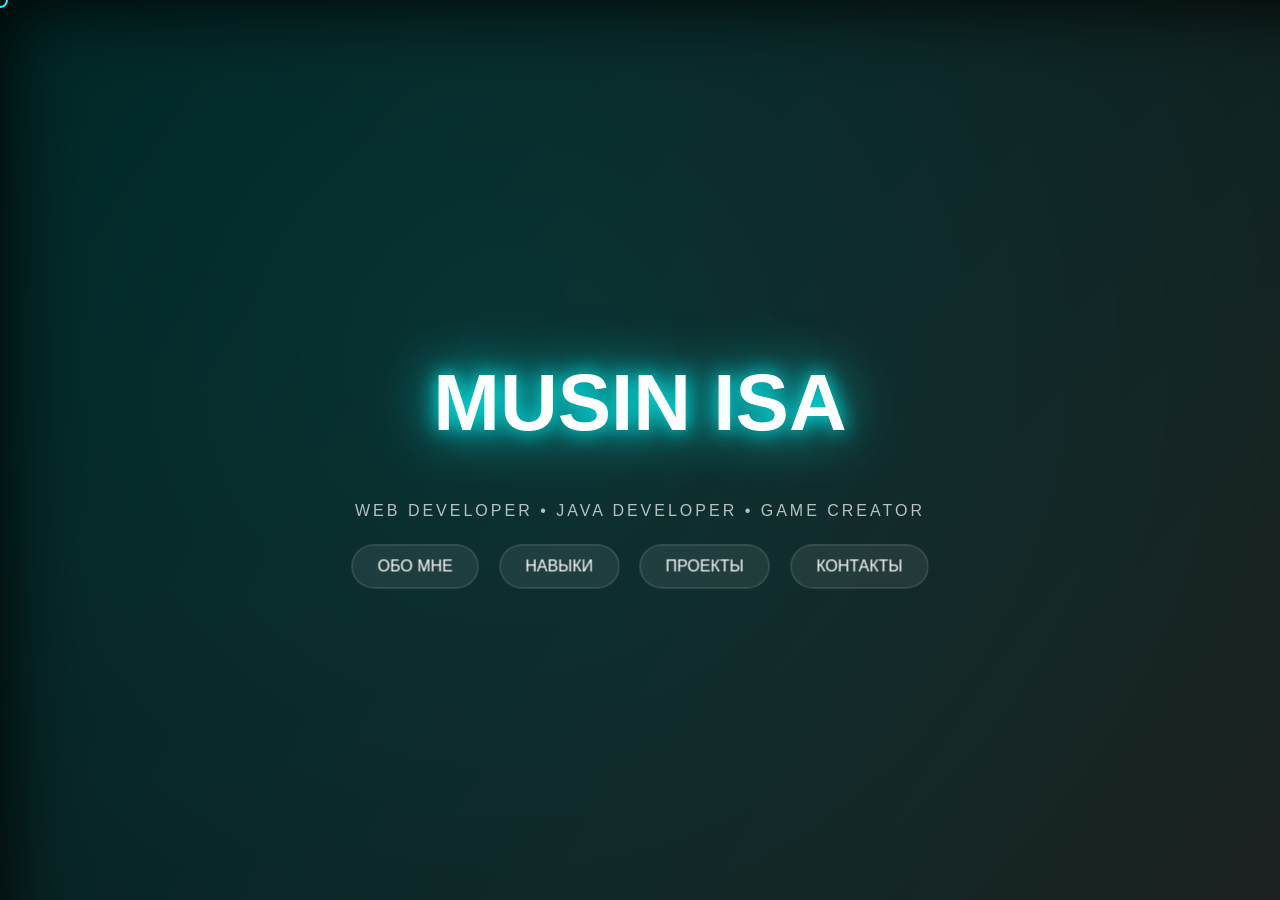
<file: index.html>
<!DOCTYPE html>
<html lang="en">

<head>
<meta charset="UTF-8">
<title>MUSIN ISA</title>
<link rel="stylesheet" href="style.css">
</head>

<body>

<div class="bg"></div>

<div class="center">

<h1 class="neon reveal" data-i18n="name">MUSIN ISA</h1>

<p class="subtitle2 reveal" data-i18n="subtitle">
WEB DEVELOPER • JAVA DEVELOPER • GAME CREATOR
</p>

<div class="buttons reveal">

<a href="about.html" data-i18n="about">ОБО МНЕ</a>
<a href="skills.html" data-i18n="skills">НАВЫКИ</a>
<a href="projects.html" data-i18n="projects">ПРОЕКТЫ</a>
<a href="contact.html" data-i18n="contact">КОНТАКТЫ</a>

</div>

</div>

<div class="cursor"></div>



</body>
</html>
</file>
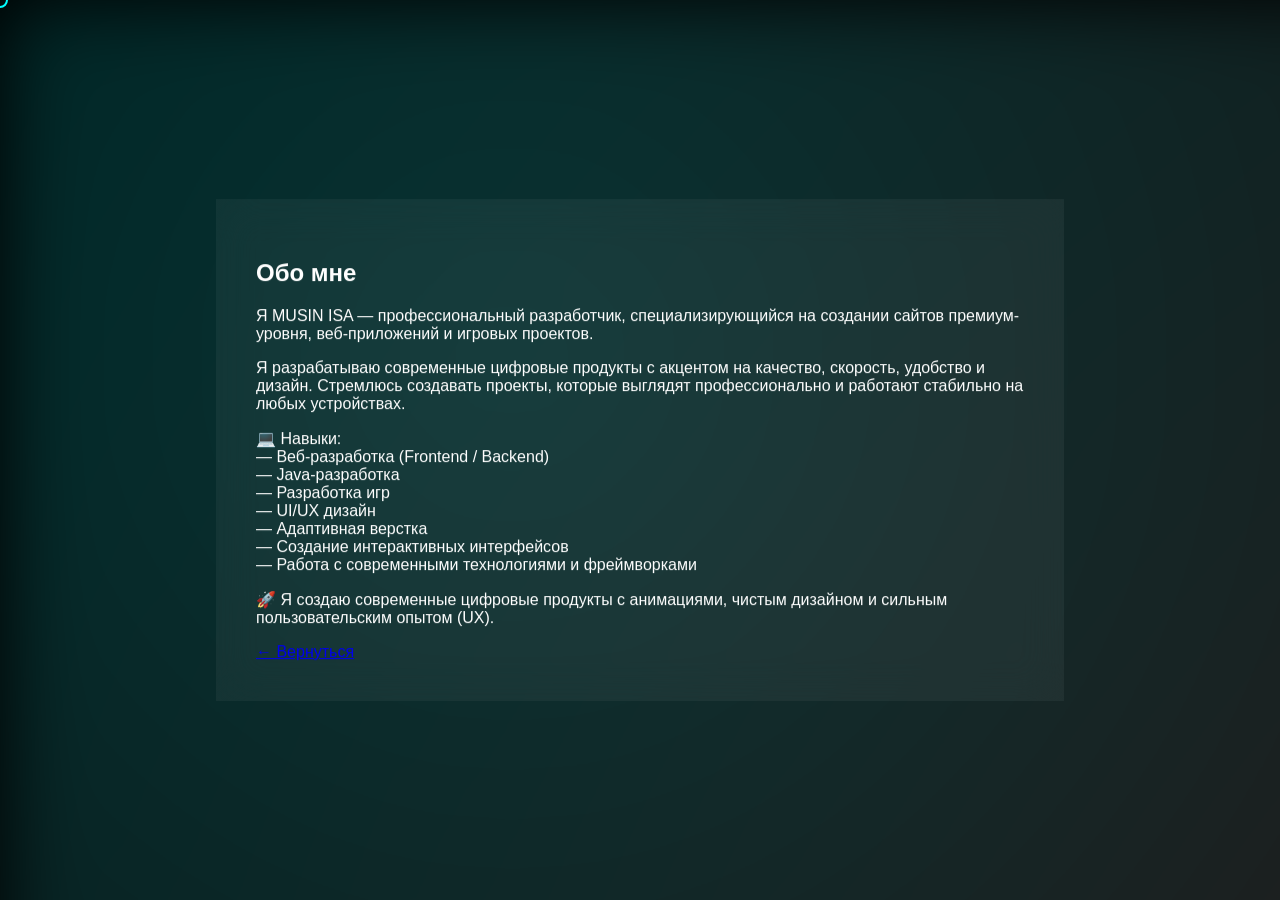
<file: about.html>
<!DOCTYPE html>
<html lang="en">
<head>
<meta charset="UTF-8">
<title>About</title>
<link rel="stylesheet" href="style.css">
</head>
<body>

<div class="bg"></div>

<div class="card">
  <h2 data-i18n="about">Обо мне</h2>

  <p>
Я MUSIN ISA — профессиональный разработчик, специализирующийся на создании сайтов премиум-уровня,
веб-приложений и игровых проектов.
</p>

<p>
Я разрабатываю современные цифровые продукты с акцентом на качество, скорость, удобство и дизайн.
Стремлюсь создавать проекты, которые выглядят профессионально и работают стабильно на любых устройствах.
</p>

<p>
💻 Навыки:
<br>— Веб-разработка (Frontend / Backend)
<br>— Java-разработка
<br>— Разработка игр
<br>— UI/UX дизайн
<br>— Адаптивная верстка
<br>— Создание интерактивных интерфейсов
<br>— Работа с современными технологиями и фреймворками
</p>

  <p>
   🚀 Я создаю современные цифровые продукты с анимациями, чистым дизайном и сильным пользовательским опытом (UX).
  </p>

  <a href="index.html">← Вернуться</a>
</div>

<div class="cursor"></div>

<script src="script.js"></script>
</body>
</html>
</file>
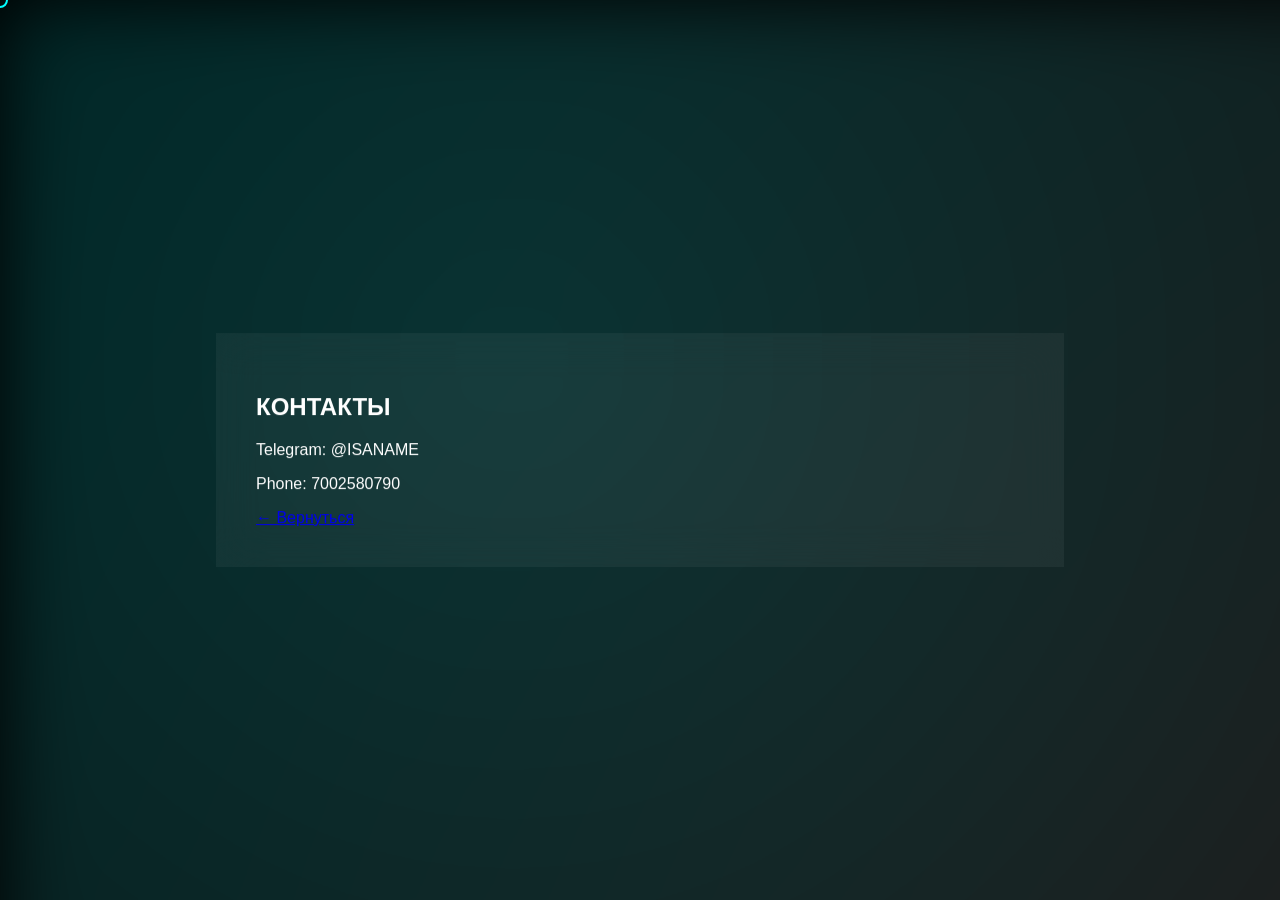
<file: contact.html>
<!DOCTYPE html>
<html lang="en">
<head>
<meta charset="UTF-8">
<title>КОНТАКТЫ</title>
<link rel="stylesheet" href="style.css">
</head>
<body>

<div class="bg"></div>

<div class="card">
  <h2>КОНТАКТЫ</h2>

  <p>Telegram: @ISANAME</p>
  <p>Phone: 7002580790</p>

  <a href="index.html">← Вернуться</a>
</div>

<div class="cursor"></div>

<script src="script.js"></script>
</body>
</html>
</file>
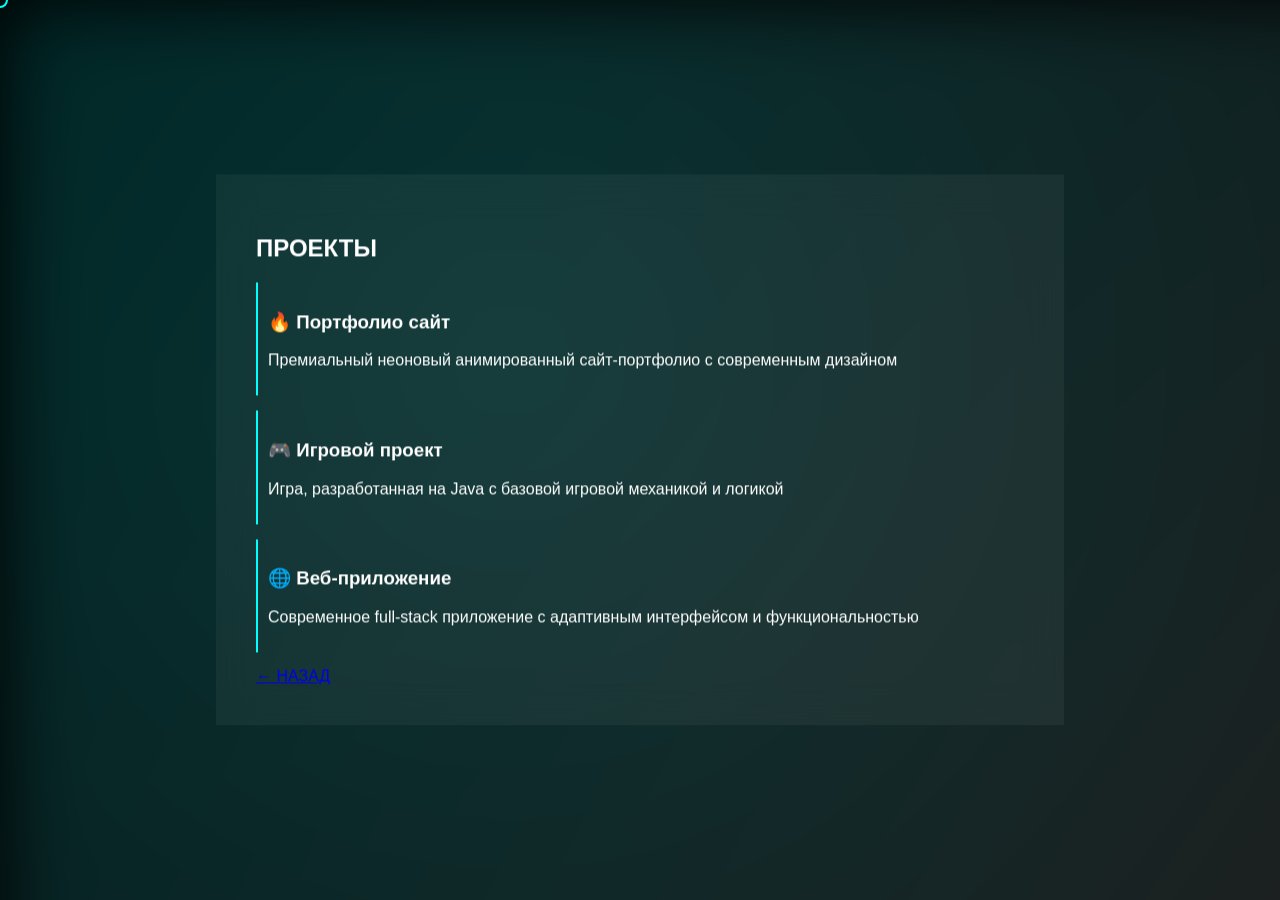
<file: projects.html>
<!DOCTYPE html>
<html lang="en">
<head>
<meta charset="UTF-8">
<title>Projects</title>
<link rel="stylesheet" href="style.css">
</head>
<body>

<div class="bg"></div>

<div class="card">
  <h2>ПРОЕКТЫ</h2>

  <div class="project">
    <h3>🔥 Портфолио сайт</h3>
    <p>Премиальный неоновый анимированный сайт-портфолио с современным дизайном</p>
  </div>

  <div class="project">
    <h3>🎮 Игровой проект</h3>
    <p>Игра, разработанная на Java с базовой игровой механикой и логикой</p>
  </div>

  <div class="project">
    <h3>🌐 Веб-приложение</h3>
    <p>Современное full-stack приложение с адаптивным интерфейсом и функциональностью</p>
  </div>

  <a href="index.html">← НАЗАД</a>
</div>

<div class="cursor"></div>

<script src="script.js"></script>
</body>
</html>
</file>
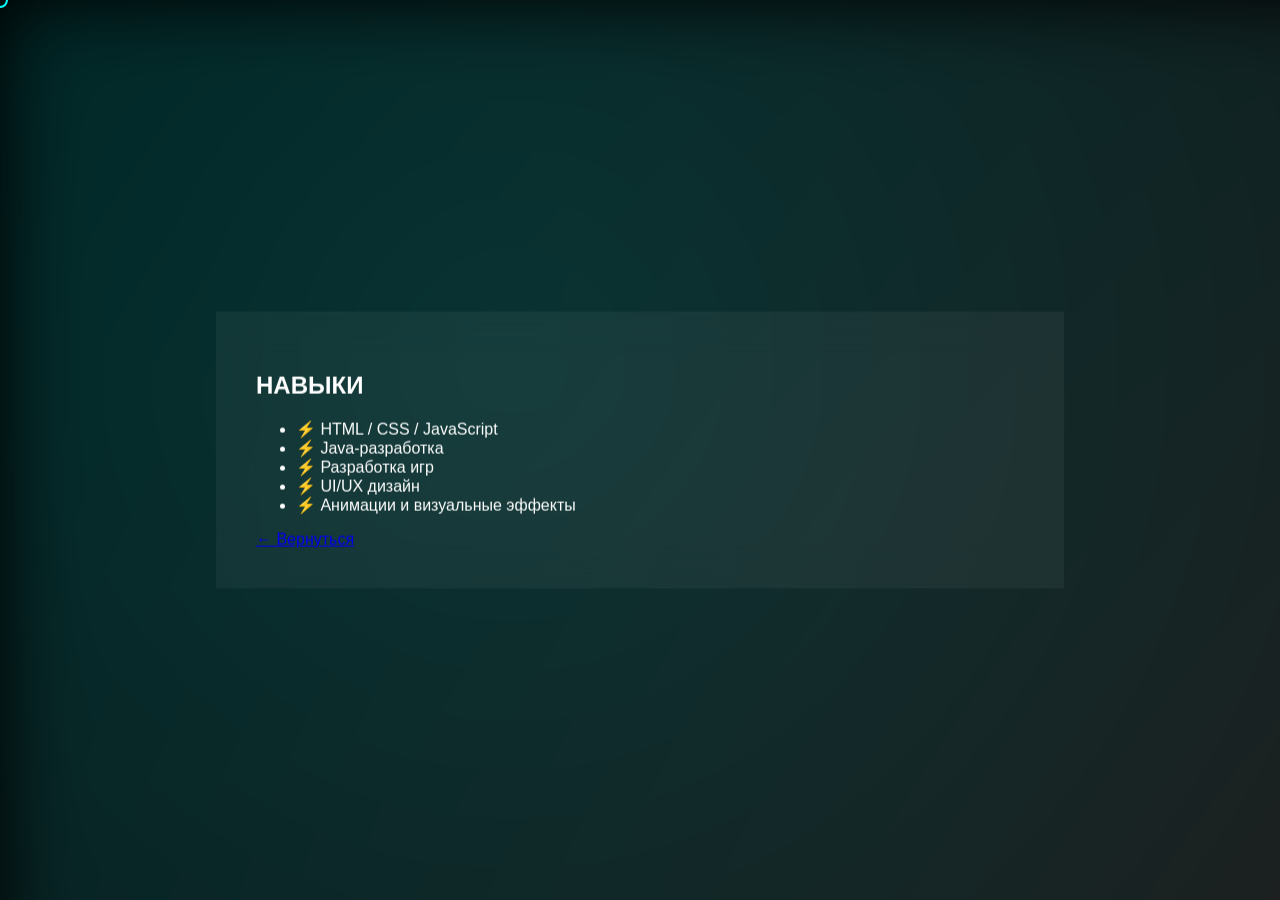
<file: skills.html>
<!DOCTYPE html>
<html
<head>
<meta charset="UTF-8">
<title>Skills</title>
<link rel="stylesheet" href="style.css">
</head>
<body>

<div class="bg"></div>

<div class="card">
  <h2>НАВЫКИ</h2>

<ul>
  <li>⚡ HTML / CSS / JavaScript</li>
  <li>⚡ Java-разработка</li>
  <li>⚡ Разработка игр</li>
  <li>⚡ UI/UX дизайн</li>
  <li>⚡ Анимации и визуальные эффекты</li>
</ul>

  <a href="index.html">← Вернуться</a>
</div>

<div class="cursor"></div>

<script src="script.js"></script>
    <script>

const dict = {
ru: {
name: "МУСИН ИСА",
subtitle: "ВЕБ РАЗРАБОТЧИК • JAVA РАЗРАБОТЧИК • СОЗДАТЕЛЬ ИГРЫ",

about_title: "ОБО МНЕ",
about_text:
"Я профессиональный Full Stack разработчик. Создаю сайты, приложения и интерактивные проекты. Люблю чистый код и современные технологии.",

skills: "НАВЫКИ",
projects: "ПРОЕКТЫ",
contact: "КОНТАКТЫ"
},

en: {
name: "MUSIN ISA",
subtitle: "WEB DEVELOPER • JAVA DEVELOPER • GAME CREATOR",

about_title: "ABOUT ME",
about_text:
"I am a professional Full Stack developer. I create websites, applications and interactive projects. I love clean code and modern technologies.",

skills: "SKILLS",
projects: "PROJECTS",
contact: "CONTACT"
}
};

let lang = localStorage.getItem("lang") || "en";

function setLang(l){
lang = l;
localStorage.setItem("lang", l);

document.querySelectorAll("[data-i18n]").forEach(el=>{
const key = el.getAttribute("data-i18n");
if(dict[l][key]) el.textContent = dict[l][key];
});
}

// переключатель
const switcher = document.getElementById("langSwitch");

if(switcher){
switcher.checked = (lang === "en");

switcher.addEventListener("change", () => {
setLang(switcher.checked ? "en" : "ru");
});
}

// запуск при загрузке
window.addEventListener("DOMContentLoaded", () => {
setLang(lang);
});

</script>
</body>

</html>
</file>
<file: style.css>
body {
  margin: 0;
  font-family: Arial;
  background: black;
  color: white;
  overflow: hidden;
}

.bg {
  position: fixed;
  width: 200%;
  height: 200%;
  background: radial-gradient(circle at 20% 20%, #0ff3, transparent),
              radial-gradient(circle at 80% 80%, #f003, transparent);
  filter: blur(40px);
  z-index: -1;
}

.center {
  position: absolute;
  top: 50%;
  left: 50%;
  transform: translate(-50%,-50%);
  text-align: center;
}

.neon {
  font-size: 80px;
  font-weight: 900;
  text-shadow: 0 0 20px #0ff, 0 0 60px #0ff;
}

.subtitle2 {
  letter-spacing: 3px;
  opacity: 0.7;
}

.buttons a {
  display: inline-block;
  margin: 10px;
  padding: 14px 30px;
  border: 1px solid #0ff;
  color: #0ff;
  text-decoration: none;
  transition: 0.3s;
}

.buttons a:hover {
  background: #0ff;
  color: black;
  transform: scale(1.1);
}

.card {
  position: absolute;
  top: 50%;
  left: 50%;
  transform: translate(-50%,-50%);
  width: 60%;
  padding: 40px;
  background: rgba(255,255,255,0.05);
  backdrop-filter: blur(20px);
}

.project {
  margin: 15px 0;
  padding: 10px;
  border-left: 2px solid #0ff;
}

.cursor {
  width: 12px;
  height: 12px;
  border: 2px solid #0ff;
  border-radius: 50%;
  position: fixed;
  pointer-events: none;
  transform: translate(-50%, -50%);
}
.lang-switch{

position:fixed;

top:20px;

right:20px;

display:flex;

gap:8px;

z-index:1000;

}

.lang-btn{

padding:6px 14px;

border:none;

cursor:pointer;

border-radius:20px;

background:rgba(255,255,255,0.15);

color:white;

font-size:14px;

transition:0.3s;

backdrop-filter:blur(6px);

}

.lang-btn:hover{

background:rgba(255,255,255,0.35);

}
.language-toggle{

position:fixed;

top:20px;

right:20px;

z-index:999;

}


.switch{

position:relative;

display:flex;

align-items:center;

width:80px;

height:34px;

background:rgba(255,255,255,0.15);

border-radius:30px;

cursor:pointer;

backdrop-filter:blur(6px);

padding:4px;

transition:.3s;

}


.switch::after{

content:"";

position:absolute;

width:34px;

height:26px;

background:white;

border-radius:20px;

left:4px;

transition:.3s;

}


#langSwitch{

display:none;

}


#langSwitch:checked + .switch::after{

transform:translateX(38px);

}


.lang{

width:50%;

text-align:center;

font-size:12px;

font-weight:600;

color:white;

z-index:2;

}
.buttons a {
  display: inline-block;
  padding: 12px 25px;
  margin: 8px;
  border-radius: 25px; /* 🔥 закругление */
  text-decoration: none;
  color: white;
  background: rgba(255, 255, 255, 0.08);
  border: 1px solid rgba(255, 255, 255, 0.2);
  transition: 0.3s ease;
  backdrop-filter: blur(6px);
}

.buttons a:hover {
  background: rgba(255, 255, 255, 0.2);
  transform: scale(1.05);
  box-shadow: 0 0 15px rgba(255, 255, 255, 0.2);
}
</file>
